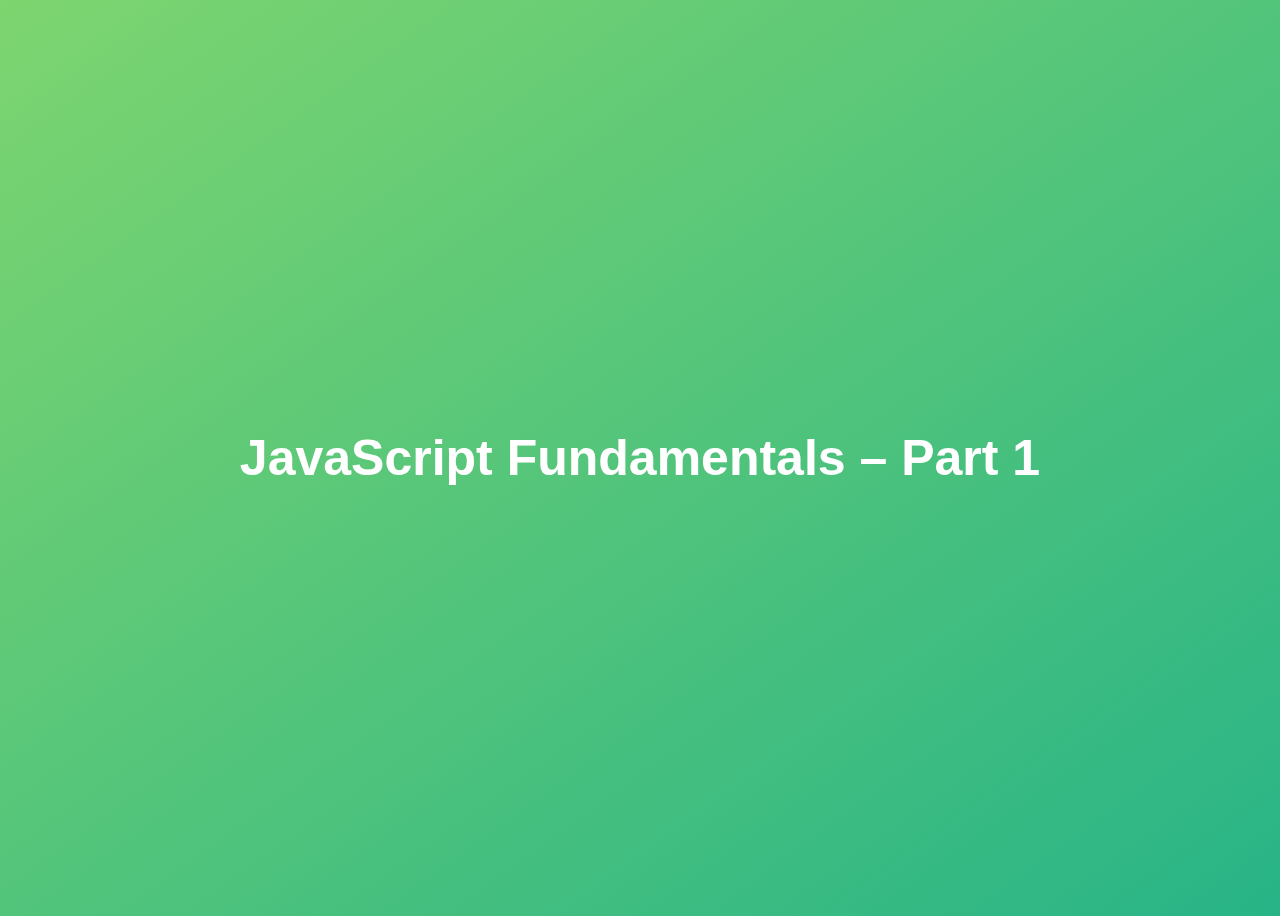
<file: 01-Fundamentals-Part-1/starter/index.html>
<!DOCTYPE html>
<html lang="en">

<head>
  <meta charset="UTF-8" />
  <meta name="viewport" content="width=device-width, initial-scale=1.0" />
  <meta http-equiv="X-UA-Compatible" content="ie=edge" />
  <title>JavaScript Fundamentals – Part 1</title>
  <style>
    body {
      height: 100vh;
      display: flex;
      align-items: center;
      background: linear-gradient(to top left, #28b487, #7dd56f);
    }

    h1 {
      font-family: sans-serif;
      font-size: 50px;
      line-height: 1.3;
      width: 100%;
      padding: 30px;
      text-align: center;
      color: white;
    }

  </style>
  <script src="script.js"></script>
</head>

<body>
  <h1>JavaScript Fundamentals – Part 1</h1>
</body>

</html>
</file>
